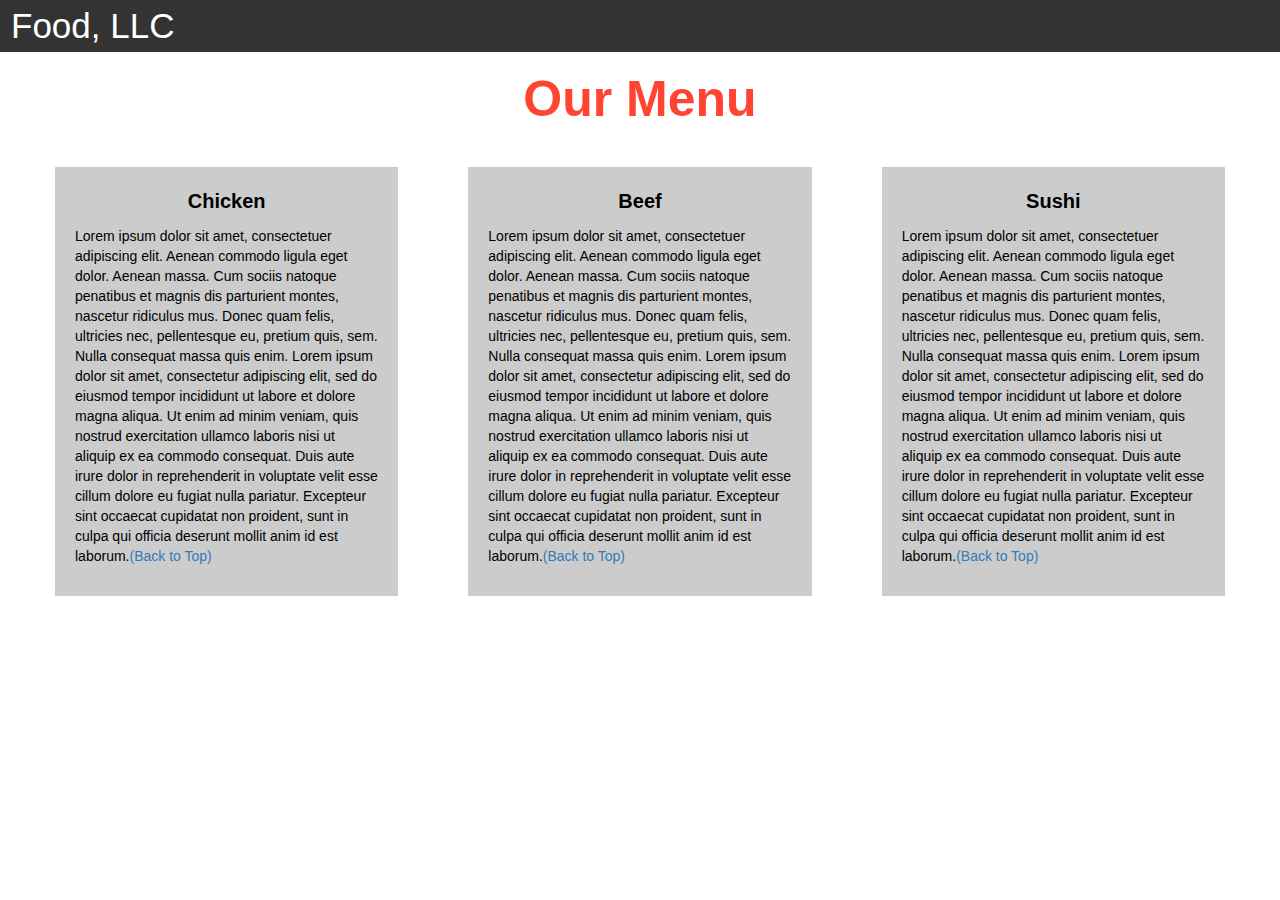
<file: ass3/index.html>
<!DOCTYPE html>
<html>
<head>

<title>Assignment 3</title>

  <meta name="viewport" content="width=device-width, initial-scale=1">
  <link rel="stylesheet" href="https://maxcdn.bootstrapcdn.com/bootstrap/3.3.7/css/bootstrap.min.css">
  <script src="https://ajax.googleapis.com/ajax/libs/jquery/3.3.1/jquery.min.js"></script>
  <script src="https://maxcdn.bootstrapcdn.com/bootstrap/3.3.7/js/bootstrap.min.js"></script>

</head>

<meta name="viewport" content="width=device-width, initial-scale=1">
<link rel="stylesheet" type="text/css" href="style.css">



<body>


<nav class="navbar" id="top">
  <div class="container-fluid">

    <div class="navbar-header">
      <button type="button" class="navbar-toggle" data-toggle="collapse" data-target="#myNavbar">
        <span class="icon-bar"></span>
        <span class="icon-bar"></span>
        <span class="icon-bar"></span> 
      </button>
      <a class="navbar-brand" href="#">Food, LLC</a>
    </div>

    <div class="collapse" id="myNavbar">
      <ul class="nav navbar-nav visible-xs">
        <li><a class="menu-item" href="#">Chicken</a></li>
        <li><a class="menu-item" href="#">Beef</a></li> 
        <li><a class="menu-item" href="#">Sushi</a></li> 
      </ul>
    </div>

  </div>
</nav>

<h1 class="main-title">Our Menu</h1>



<div class="row">

  <div class="col-lg-4 col-md-6 col-sm-12">
    <div class="content-box">
      <p class="item-name">Chicken</p>
      <p>Lorem ipsum dolor sit amet, consectetuer adipiscing elit. Aenean commodo ligula eget dolor. Aenean massa. Cum sociis natoque penatibus et magnis dis parturient montes, nascetur ridiculus mus. Donec quam felis, ultricies nec, pellentesque eu, pretium quis, sem. Nulla consequat massa quis enim. Lorem ipsum dolor sit amet, consectetur adipiscing elit, sed do eiusmod tempor incididunt ut labore et dolore magna aliqua. Ut enim ad minim veniam, quis nostrud exercitation ullamco laboris nisi ut aliquip ex ea commodo consequat. Duis aute irure dolor in reprehenderit in voluptate velit esse cillum dolore eu fugiat nulla pariatur. Excepteur sint occaecat cupidatat non proident, sunt in culpa qui officia deserunt mollit anim id est laborum.<a href="#top">(Back to Top)</a></p>
    </div>
  </div>

  <div class="col-lg-4 col-md-6 col-sm-12">
    <div class="content-box">
      <p class="item-name">Beef</p>
      <p>Lorem ipsum dolor sit amet, consectetuer adipiscing elit. Aenean commodo ligula eget dolor. Aenean massa. Cum sociis natoque penatibus et magnis dis parturient montes, nascetur ridiculus mus. Donec quam felis, ultricies nec, pellentesque eu, pretium quis, sem. Nulla consequat massa quis enim. Lorem ipsum dolor sit amet, consectetur adipiscing elit, sed do eiusmod tempor incididunt ut labore et dolore magna aliqua. Ut enim ad minim veniam, quis nostrud exercitation ullamco laboris nisi ut aliquip ex ea commodo consequat. Duis aute irure dolor in reprehenderit in voluptate velit esse cillum dolore eu fugiat nulla pariatur. Excepteur sint occaecat cupidatat non proident, sunt in culpa qui officia deserunt mollit anim id est laborum.<a href="#top">(Back to Top)</a></p>
    </div>
  </div>


  <div class="col-lg-4 col-md-12 col-sm-12">
    <div class="content-box">
      <p class="item-name">Sushi</p>
      <p>Lorem ipsum dolor sit amet, consectetuer adipiscing elit. Aenean commodo ligula eget dolor. Aenean massa. Cum sociis natoque penatibus et magnis dis parturient montes, nascetur ridiculus mus. Donec quam felis, ultricies nec, pellentesque eu, pretium quis, sem. Nulla consequat massa quis enim. Lorem ipsum dolor sit amet, consectetur adipiscing elit, sed do eiusmod tempor incididunt ut labore et dolore magna aliqua. Ut enim ad minim veniam, quis nostrud exercitation ullamco laboris nisi ut aliquip ex ea commodo consequat. Duis aute irure dolor in reprehenderit in voluptate velit esse cillum dolore eu fugiat nulla pariatur. Excepteur sint occaecat cupidatat non proident, sunt in culpa qui officia deserunt mollit anim id est laborum.<a href="#top">(Back to Top)</a></p>
    </div>
  </div>

</div>


</body>
</html>
</file>
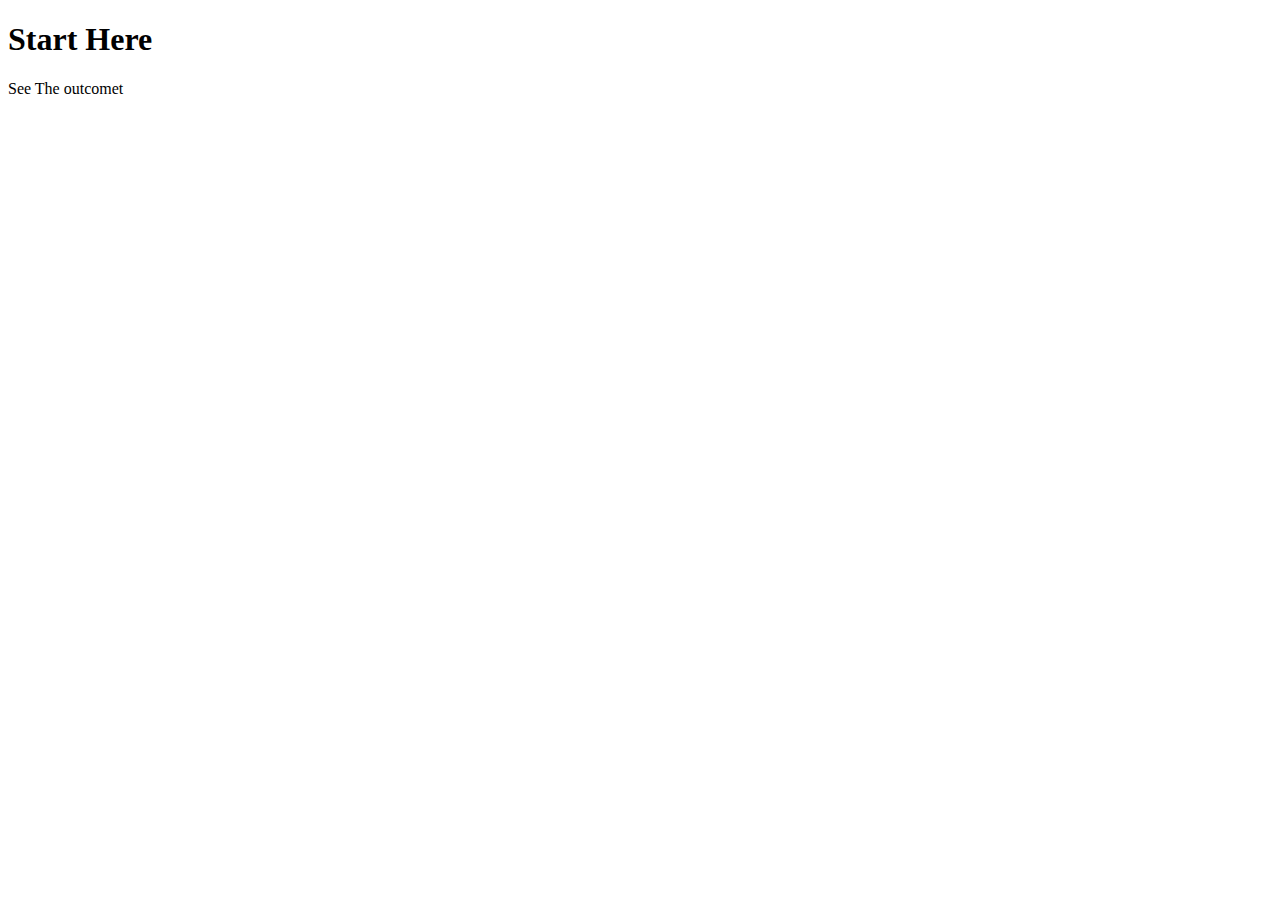
<file: ass4/index.html>
<!DOCTYPE html>
<html>
<head>
  <meta charset="utf-8">
  <title>Assignment 4</title>
  <script src="script2.js"></script>
  <script src="script1.js"></script>
  <script src="script.js"></script>
</head>
<body>
  <h1>Start Here</h1>
  <p>See The outcomet</p>
</body>
</html>
</file>
<file: ass3/style.css>
.container-fluid{
	margin: 0;
	padding: 0;
}

.navbar{
	border-radius: 0px;
	background-color: rgba(0,0,0,0.8);
}

.navbar-brand{
  font-size: 35px;
  color: white;
  padding-left: 25px;
}

.navbar-brand:hover{
	color: white;
}

.nav{
	margin: 0;
	padding: 0;
}

.navbar-nav{
  font-size: 25px;
  text-align: center;
  margin: 0;
  padding: 0;
}

.navbar-toggle{
	border: 2px solid white;
	margin-right: 25px;
}

.icon-bar{
	background-color: white;
}


.main-title{
  margin-bottom: 15px;
  text-align: center;
  color: #ff4532;
  font-size: 50px;
  font-family: "Comic Sans MS", cursive, sans-serif;
  font-weight: bold;
}

li{
	box-sizing: border-box;
	width: 100%;
}

.menu-item{
	padding: 0;
	margin: 0;
	width: 100%;
	background-color: white;
	border-bottom: 1px solid black;
	color: black;
	display: block;
}

.menu-item:hover{
	background-color: rgba(0,0,0,0.9);
	color: rgba(0,0,0,0.4);
}



.row{
	margin: 20px;
}

.content-box{
	margin: 20px;
	width: auto;
	height: auto;
	color: black;
	background-color: rgba(0,0,0,0.2);
	font-family: "Comic Sans MS", cursive, sans-serif;
	padding: 20px;
}

.item-name{
	text-align: center;
	font-size: 20px;
	font-weight: bold;
}

#top{

}
</file>
